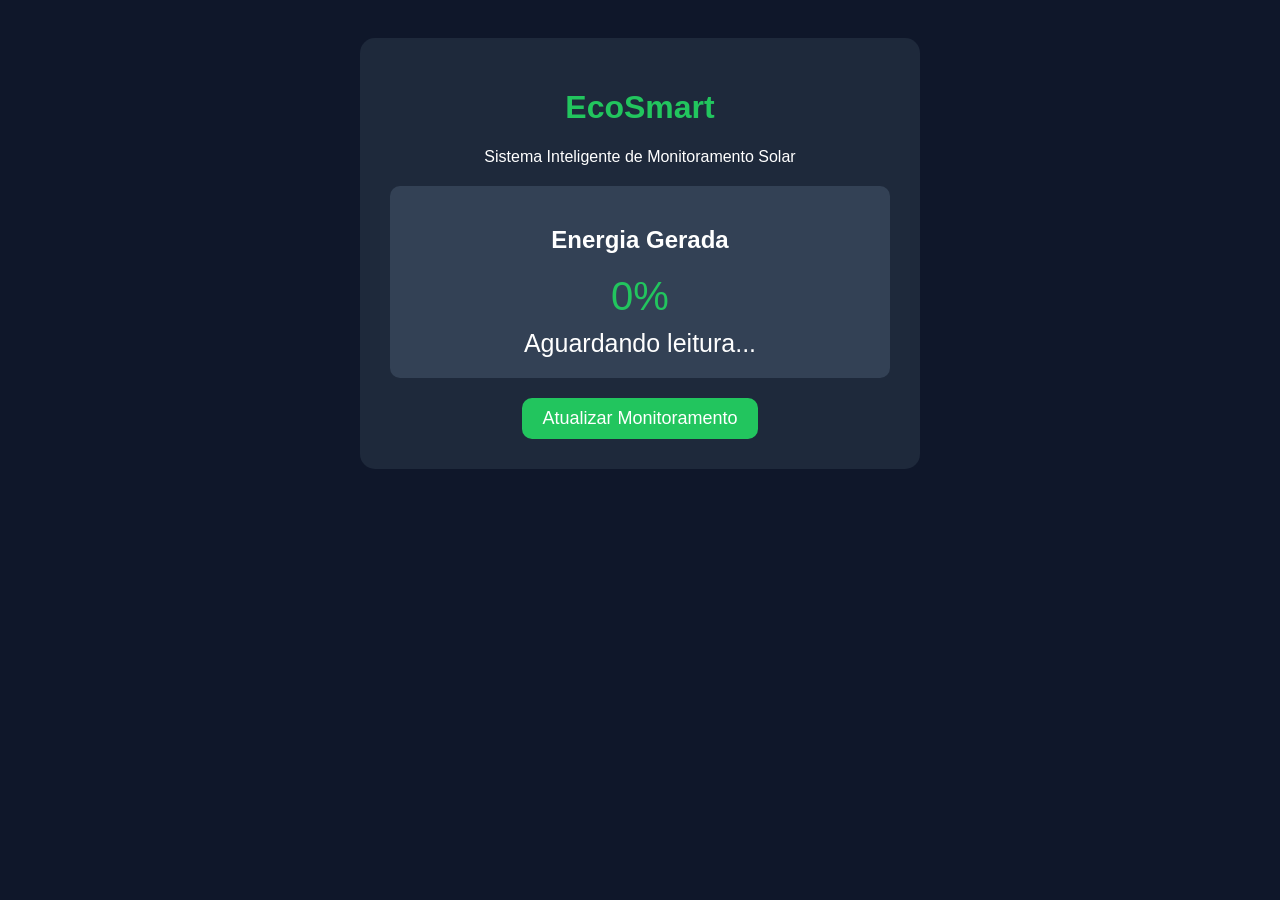
<file: codigo/arduino/web/index.html>
<!DOCTYPE html>
<html lang="pt-br">
<head>
    <meta charset="UTF-8">
    <meta name="viewport" content="width=device-width, initial-scale=1.0">
    <title>EcoSmart Monitoramento</title>

    <style>

        body{
            font-family: Arial, sans-serif;
            background-color: #0f172a;
            color: white;
            text-align: center;
            padding: 30px;
        }

        .container{
            background-color: #1e293b;
            padding: 30px;
            border-radius: 15px;
            max-width: 500px;
            margin: auto;
        }

        h1{
            color: #22c55e;
        }

        .card{
            background-color: #334155;
            padding: 20px;
            border-radius: 10px;
            margin-top: 20px;
        }

        .energia{
            font-size: 40px;
            color: #22c55e;
        }

        .status{
            font-size: 25px;
            margin-top: 10px;
        }

        button{
            margin-top: 20px;
            padding: 10px 20px;
            border: none;
            border-radius: 10px;
            background-color: #22c55e;
            color: white;
            font-size: 18px;
            cursor: pointer;
        }

    </style>

</head>

<body>

    <div class="container">

        <h1>EcoSmart</h1>

        <p>Sistema Inteligente de Monitoramento Solar</p>

        <div class="card">

            <h2>Energia Gerada</h2>

            <div class="energia" id="energia">0%</div>

            <div class="status" id="status">
                Aguardando leitura...
            </div>

        </div>

        <button onclick="gerarEnergia()">
            Atualizar Monitoramento
        </button>

    </div>

    <script>

        function gerarEnergia(){

            let energia = Math.floor(Math.random() * 100);

            document.getElementById("energia").innerHTML = energia + "%";

            if(energia >= 50){

                document.getElementById("status").innerHTML =
                "Energia Solar Estável";

                document.getElementById("status").style.color = "#22c55e";

            }else{

                document.getElementById("status").innerHTML =
                "Baixa Geração de Energia";

                document.getElementById("status").style.color = "red";
            }

        }

    </script>

</body>
</html>
</file>
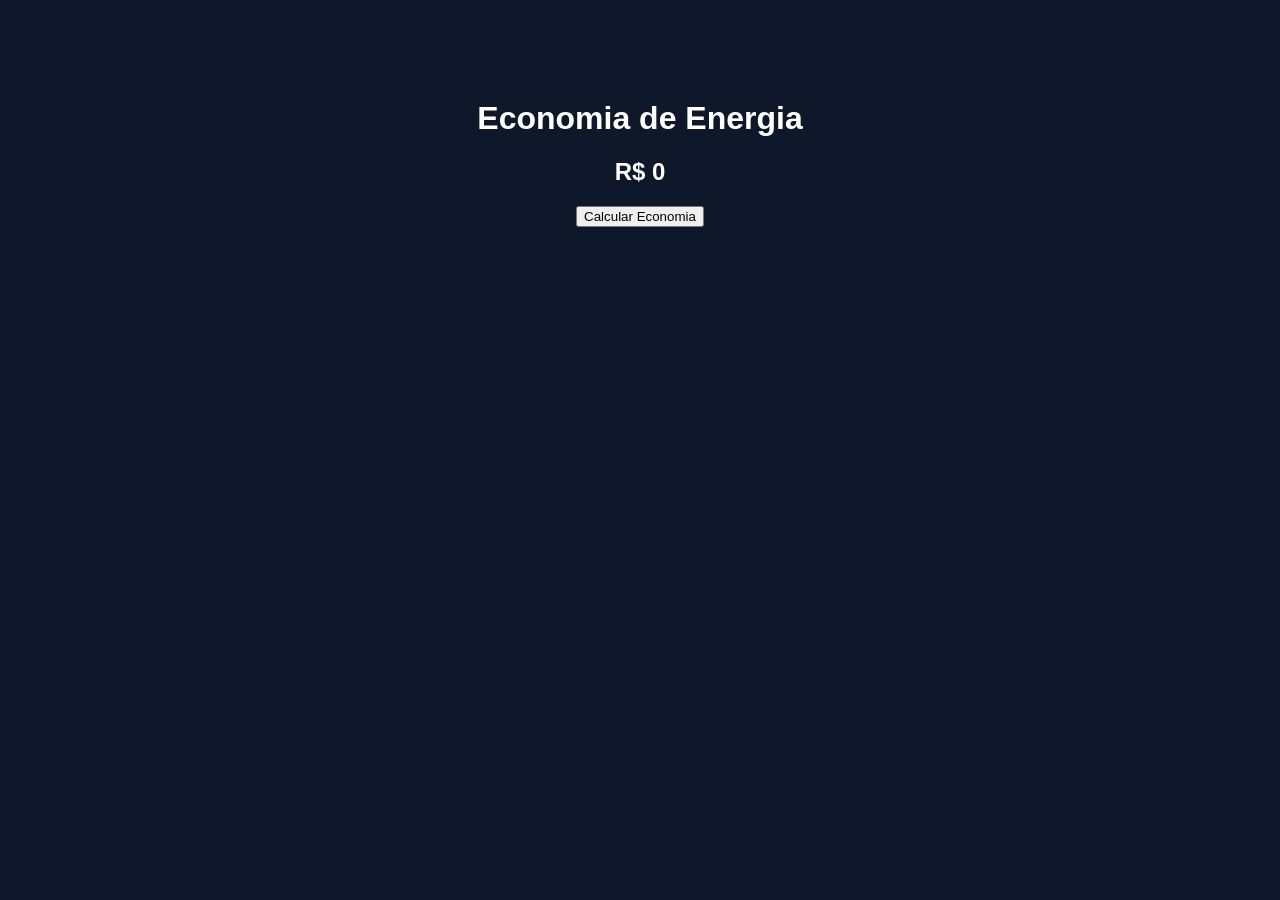
<file: codigo/arduino/web/web/web/web/web/web/economia.html>
<!DOCTYPE html>
<html lang="pt-br">

<head>

<meta charset="UTF-8">

<title>Economia EcoSmart</title>

<style>

body{
    background:#0f172a;
    color:white;
    font-family:Arial;
    text-align:center;
}

.container{
    margin-top:100px;
}

</style>

</head>

<body>

<div class="container">

<h1>Economia de Energia</h1>

<h2 id="economia">R$ 0</h2>

<button onclick="calcularEconomia()">
Calcular Economia
</button>

</div>

<script>

function calcularEconomia(){

let economia =
Math.floor(Math.random() * 500);

document.getElementById("economia")
.innerHTML =
"R$ " + economia;

}

</script>

</body>
</html>
</file>
